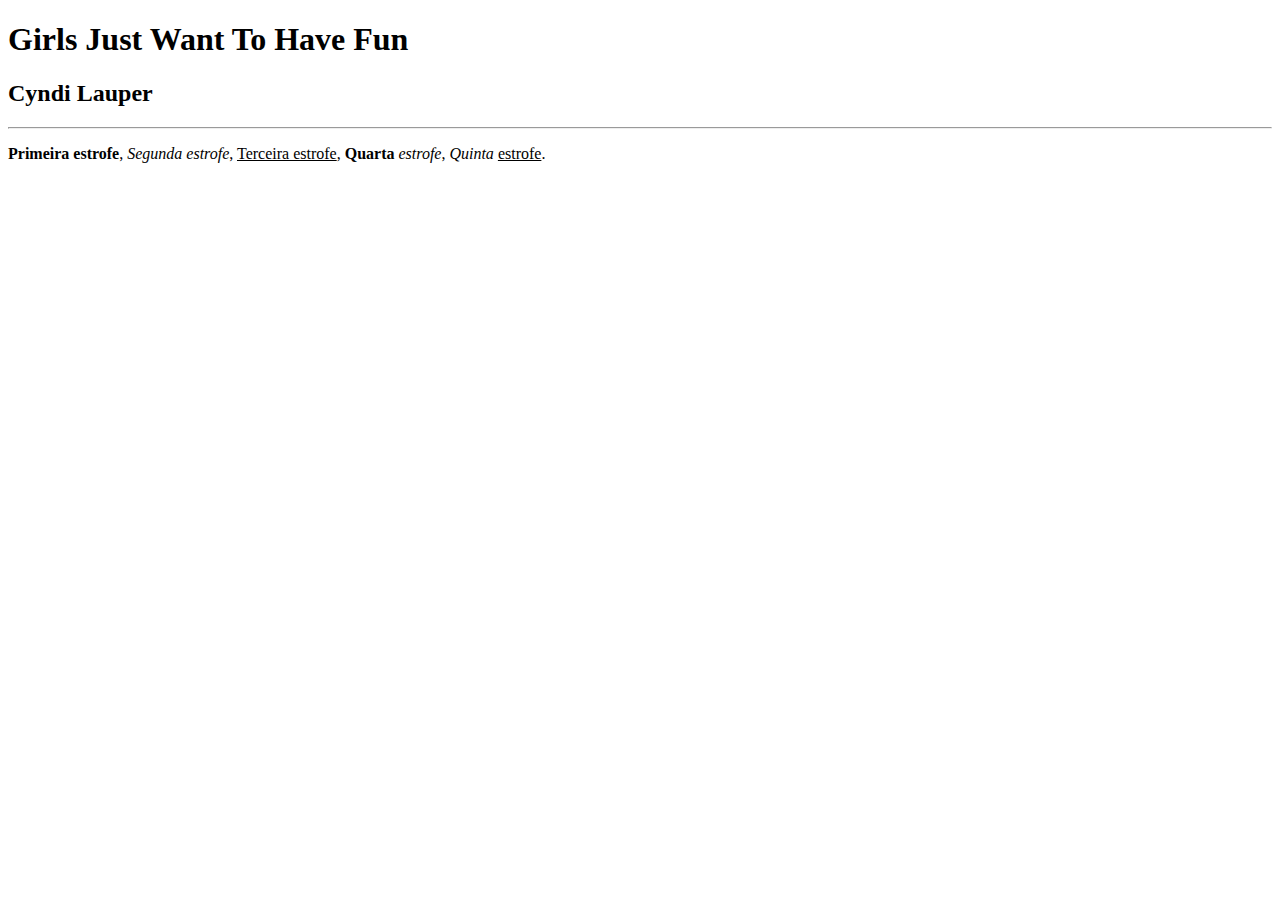
<file: Atividade 1/index.html>
<!DOCTYPE html>
<html lang="pt-br">
<head>
    <meta charset="UTF-8">
    <meta name="viewport" content="width=device-width, initial-scale=1.0">
    <title>Girls Just Want To Have Fun</title>
</head>
<body>
    <h1>Girls Just Want To Have Fun</h1>
    <h2>Cyndi Lauper </h2>
    <hr>
    <p><strong>Primeira estrofe</strong>, <em>Segunda estrofe</em>, <u>Terceira estrofe</u>, <strong>Quarta </strong><em>estrofe</em>, <em>Quinta</em> <u>estrofe</u>.
    </p>
</body>
</html>
</file>
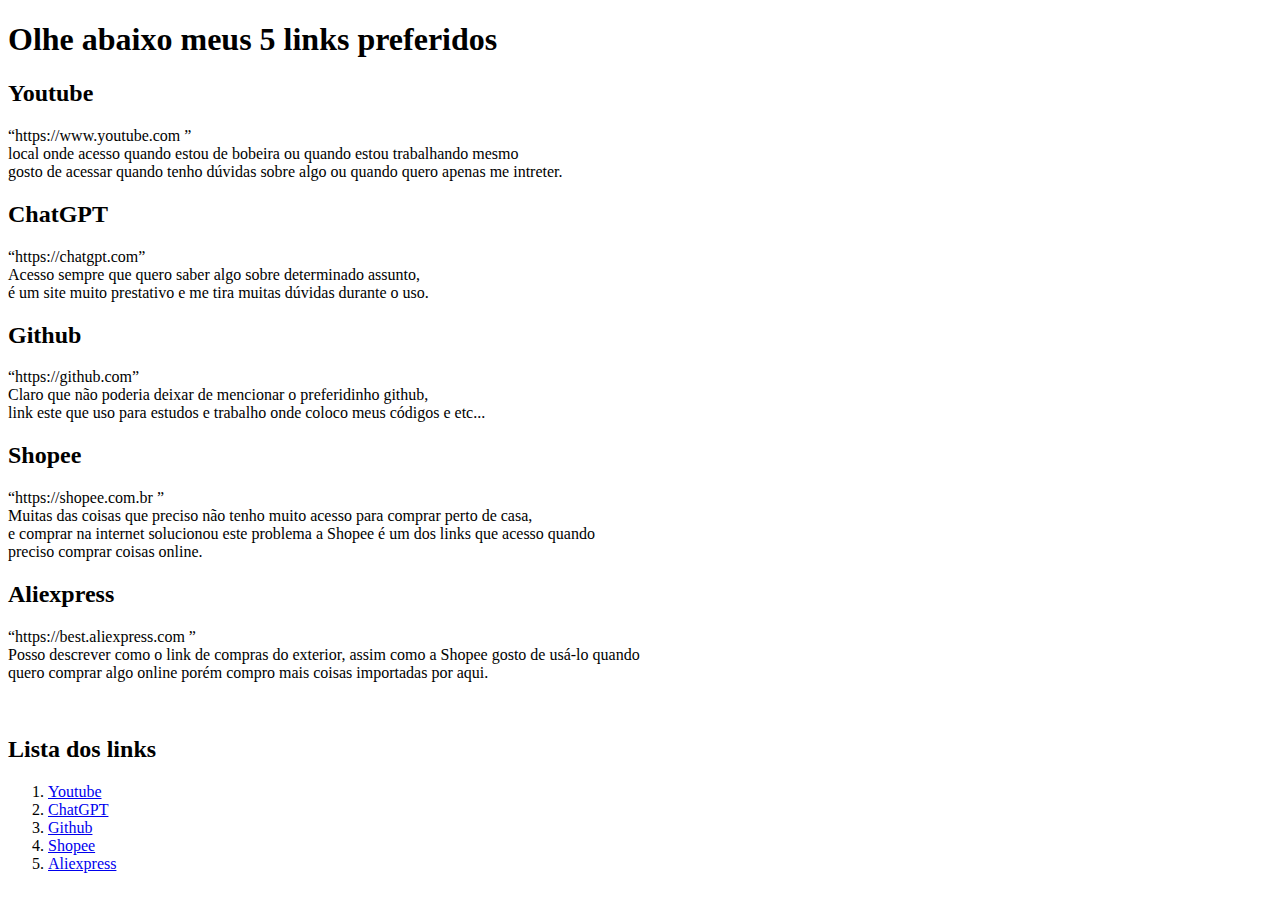
<file: Atividade 10/index.html>
<!DOCTYPE html>
<html lang="en">
<head>
    <meta charset="UTF-8">
    <meta name="viewport" content="width=device-width, initial-scale=1.0">
    <title>Meus links preferidos</title>
</head>
<body>
    <h1>Olhe abaixo meus 5 links preferidos</h1>


      <h2>Youtube</h2>
      <p><q>https://www.youtube.com </q><br>
       local onde acesso quando estou de bobeira ou quando estou trabalhando mesmo <br>
       gosto de acessar quando tenho dúvidas sobre algo ou quando quero apenas me intreter.
      </p>


      <h2>ChatGPT</h2>
      <p><q>https://chatgpt.com</q> <br>
        Acesso sempre que quero saber algo sobre determinado assunto, <br>
        é um site muito prestativo e me tira muitas dúvidas durante o uso.
      </p>



      <h2>Github</h2>
      <p><q>https://github.com</q> <br>
    Claro que não poderia deixar de mencionar o preferidinho github, <br>
    link este que uso para estudos e trabalho onde coloco meus códigos e etc...
    </p>



      <h2>Shopee</h2>
      <p><q>https://shopee.com.br </q><br>
    Muitas das coisas que preciso não tenho muito acesso para comprar perto de casa, <br>
    e comprar na internet solucionou este problema a Shopee é um dos links que acesso quando <br>
    preciso comprar coisas online.
    </p>



      <h2>Aliexpress</h2>
      <p><q>https://best.aliexpress.com </q><br>
     Posso descrever como o link de compras do exterior, assim como a Shopee gosto de usá-lo quando <br>
     quero comprar algo online porém compro mais coisas importadas por aqui.
    </p> <br>

       <h2>Lista dos links</h2>
       <ol type="1">
        <li><a href="https://www.youtube.com" target="_blank" rel="nofollow">Youtube</a></li>
        <li><a href="https://chatgpt.com"target="_blank" rel="nofollow">ChatGPT</a></li>
        <li><a href="https://github.com"target="_blank" rel="nofollow">Github</a></li>
        <li><a href="https://shopee.com.br"target="_blank" rel="nofollow">Shopee</a></li>
        <li><a href="https://best.aliexpress.com"target="_blank" rel="nofollow">Aliexpress</a></li>
       </ol>
</body>
</html>
</file>
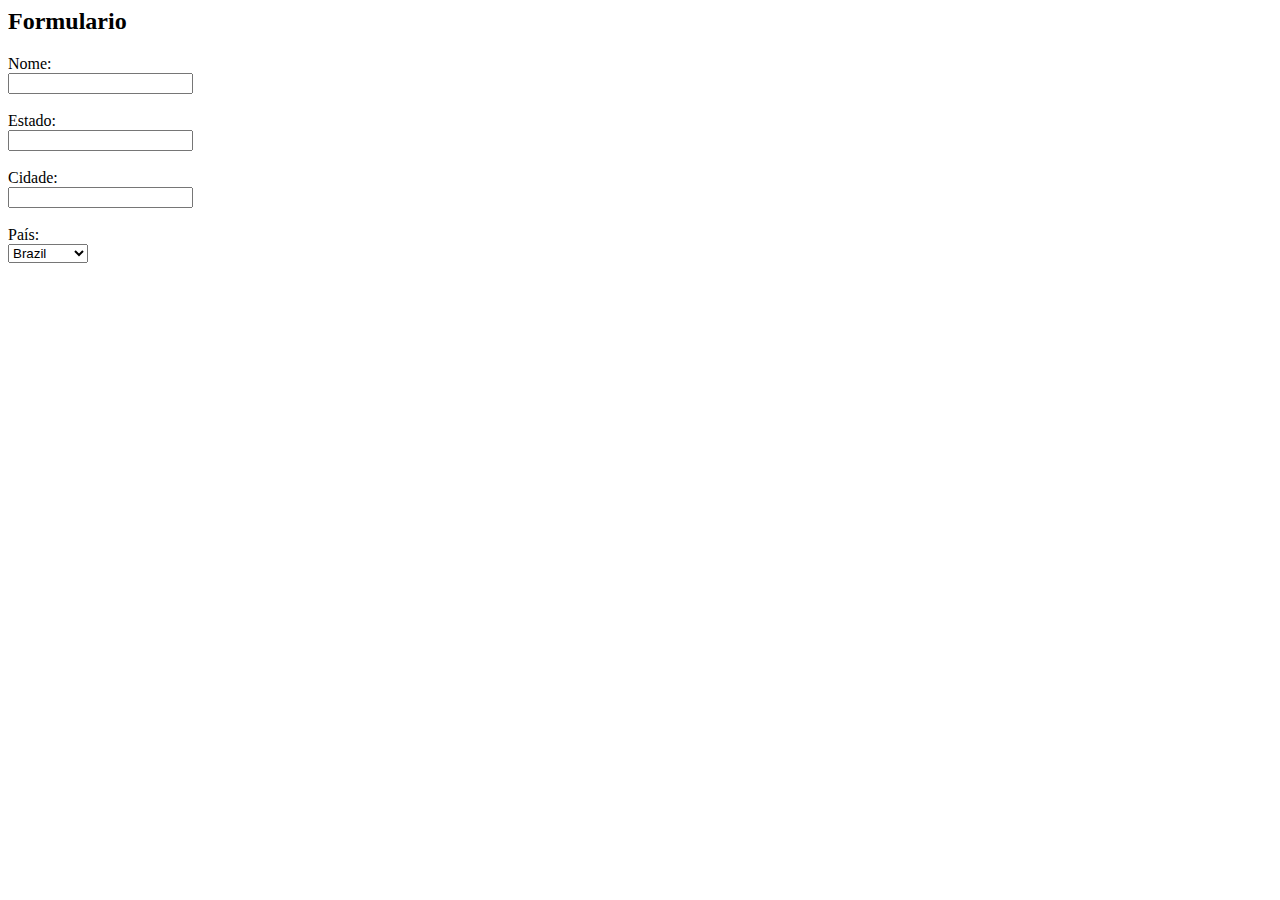
<file: Atividade 11/index.html>
<html lang="pt-br">
<head>
  <meta charset="UTF-8">
  <meta name="viewport" content="width=device-width, initial-scale=1.0">
  <title>Formulario</title>
</head>
<body>
  <h2>Formulario</h2>
  <label for="nome">Nome: </label><br>
  <input type="text" id="nome" name="nome" required><br><br>

  <label for="estado">Estado: </label><br>
  <input type="text" id="estado" name="estado" required><br><br>
  
  <label for="cidade">Cidade: </label><br>
  <input type="text" id="cidade" name="cidade" required><br><br>

  <label for="pais">País: </label><br>
  <select id="pais" name="pais">
    <option value="Brasil" selected>Brazil</option>
    <option value="Argentina">Argentina</option>
    <option value="Canada">Canada</option>
  </select>
</body>
</html>
</file>
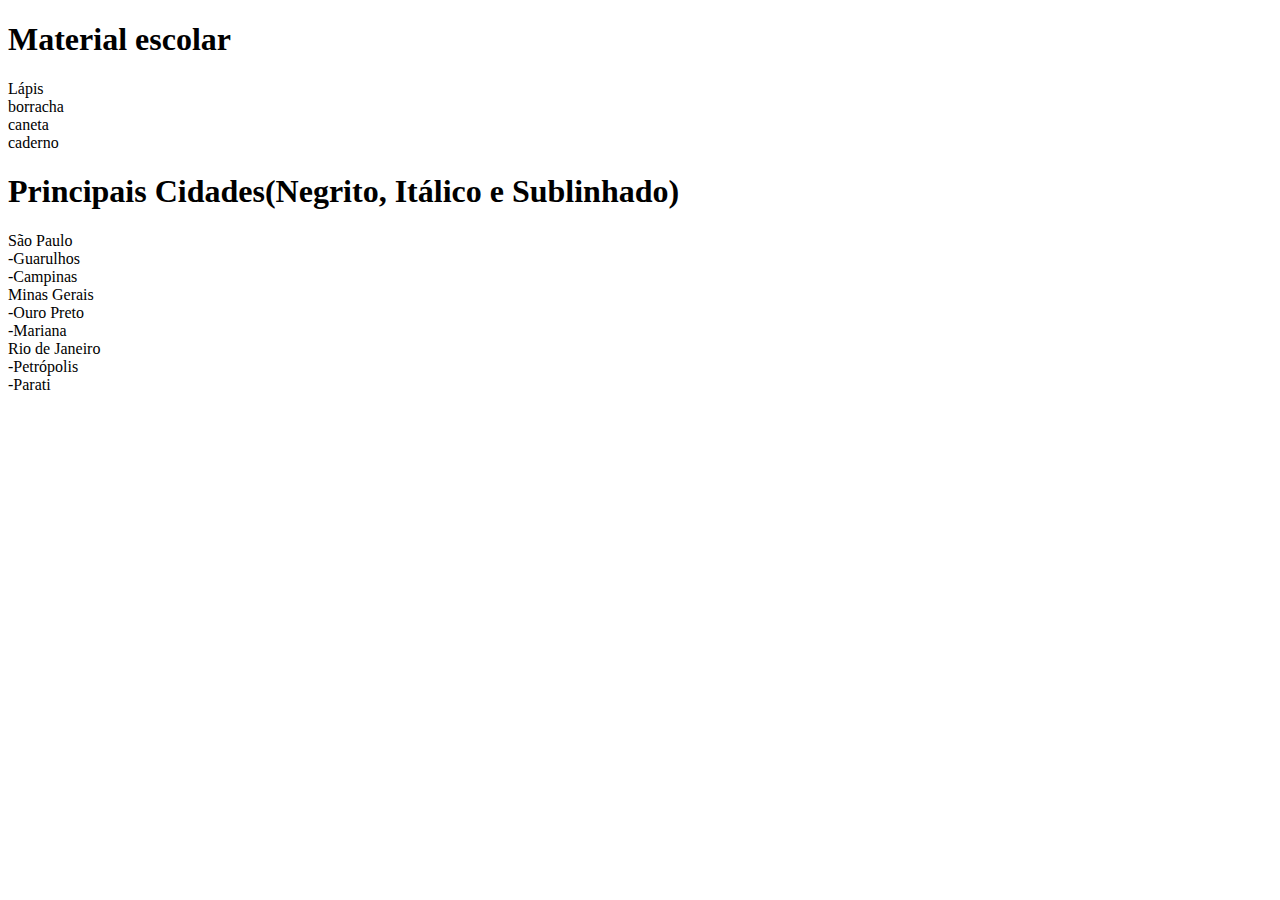
<file: Atividade 14/index.html>
<!DOCTYPE html>
<html lang="pt-br">
<head>
    <meta charset="UTF-8">
    <meta name="viewport" content="width=device-width, initial-scale=1.0">
    <title>Listas</title>
</head>
<body>
   <h1>Material escolar</h1>
   <lu>
    <li>Lápis</li>
    <li>borracha</li>
    <li>caneta</li>
    <li>caderno</li>
   </lu>
        <h1>Principais Cidades(Negrito, Itálico e Sublinhado)</h1>
        <lu>
            <li>São Paulo <br>
            -Guarulhos <br>
        -Campinas</li>
        </lu>
        <lu>
            <li>Minas Gerais <br>
            -Ouro Preto <br>
        -Mariana</li>
            
        </lu>
        <lu>
            <li>Rio de Janeiro <br>
            -Petrópolis <br>
        -Parati</li>
        </lu>
</body>
</html>
</file>
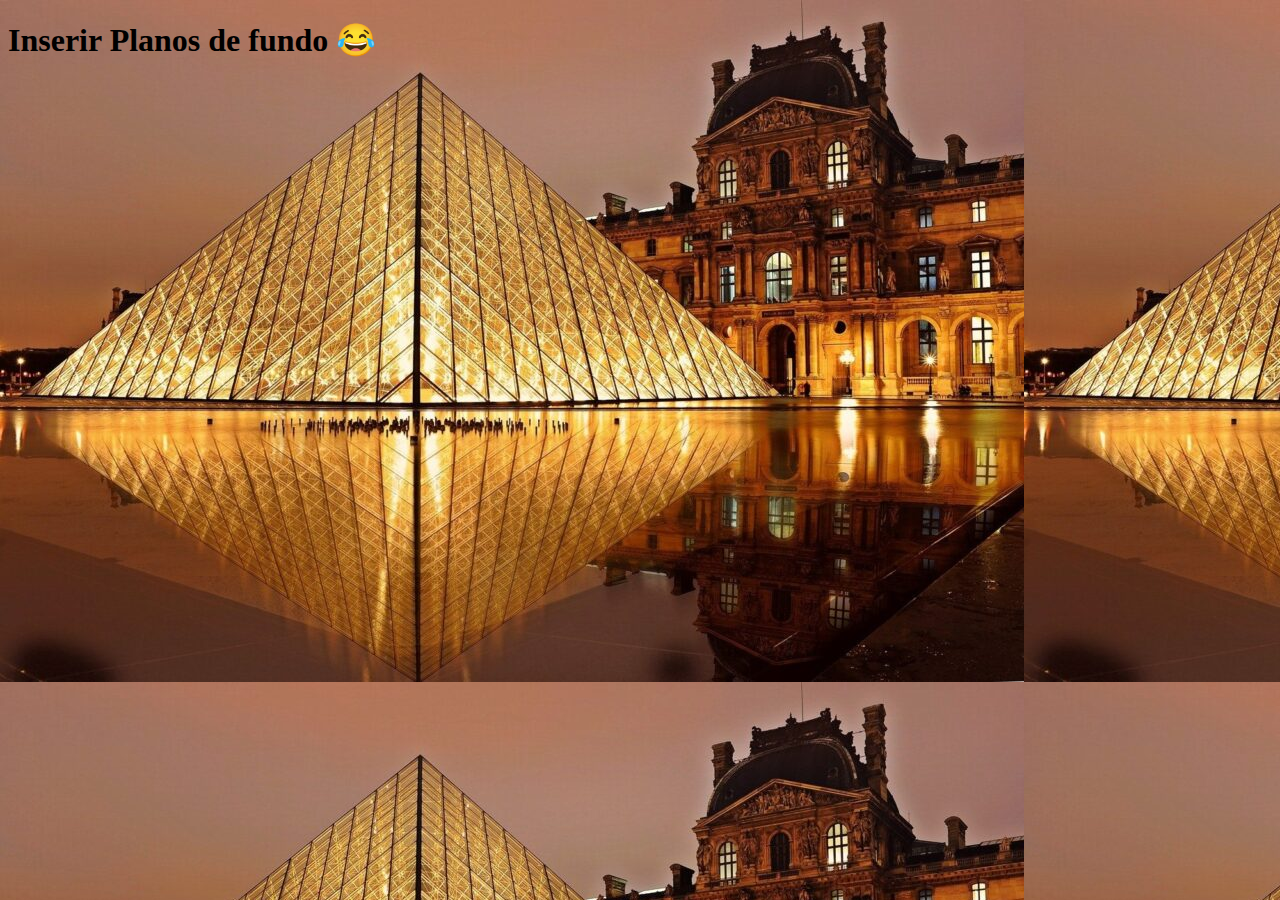
<file: Atividade 15/index.html>
<!DOCTYPE html>
<html lang="pt-br">
<head>
    <meta charset="UTF-8">
    <meta name="viewport" content="width=device-width, initial-scale=1.0">
    <title>Atividade 15</title>
    <link rel="stylesheet" href="index.css">
</head>
<body>
    <h1>Inserir Planos de fundo 😂</h1>
</body>
</html>
</file>
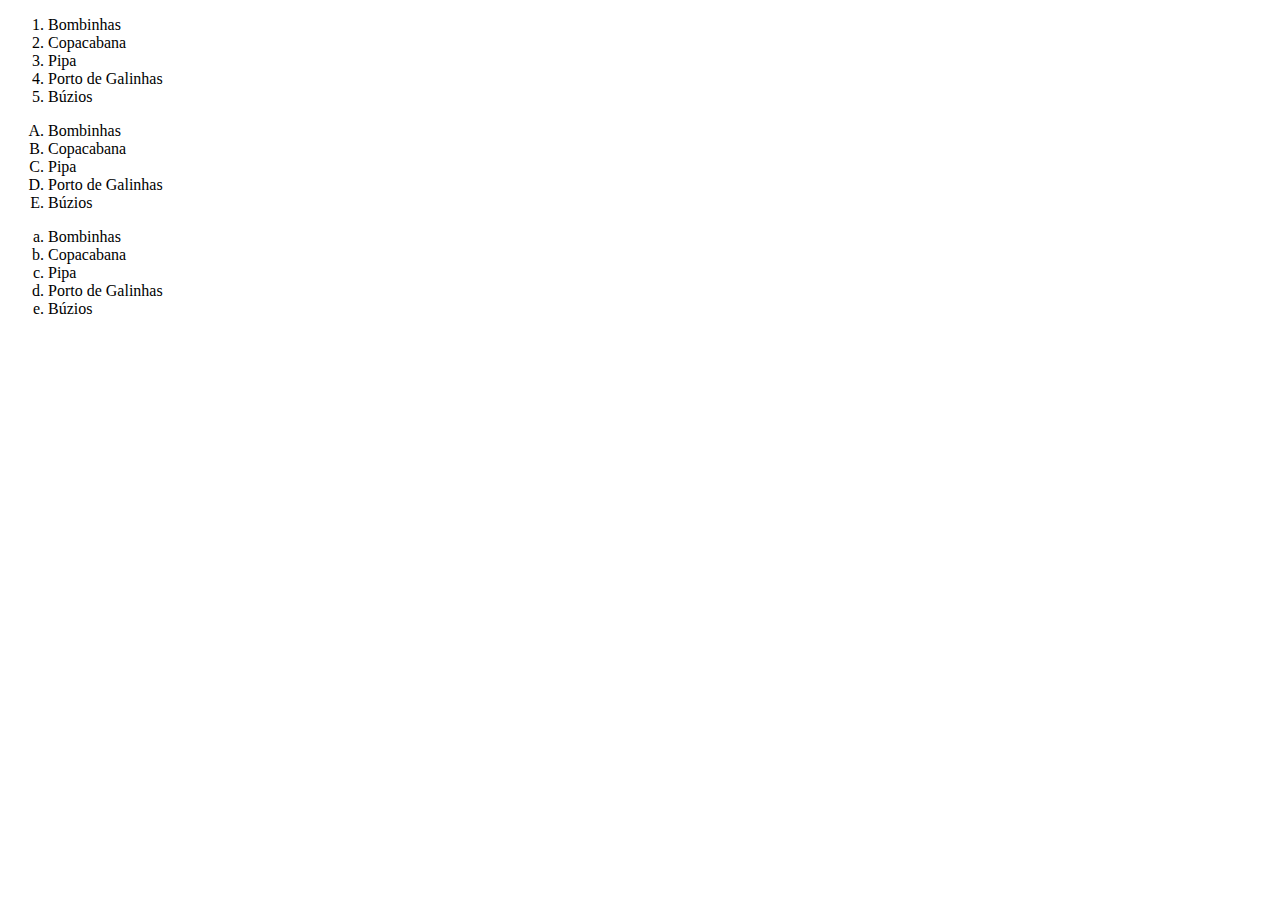
<file: Atividade 16/index.html>
<!DOCTYPE html>
<html lang="pt-br">
<head>
    <meta charset="UTF-8">
    <meta name="viewport" content="width=device-width, initial-scale=1.0">
    <title>Atividade 16</title>
</head>
<body>

        <ol type="1">
            <li>Bombinhas</li>
            <li>Copacabana</li>
            <li>Pipa</li>
            <li>Porto de Galinhas</li>
            <li>Búzios</li>
        </ol>
        
        <ol type="A">
            <li>Bombinhas</li>
            <li>Copacabana</li>
            <li>Pipa</li>
            <li>Porto de Galinhas</li>
            <li>Búzios</li>
        </ol>
        
        <ol type="a">
            <li>Bombinhas</li>
            <li>Copacabana</li>
            <li>Pipa</li>
            <li>Porto de Galinhas</li>
            <li>Búzios</li>
        </ol>
</body>
</html>
</file>
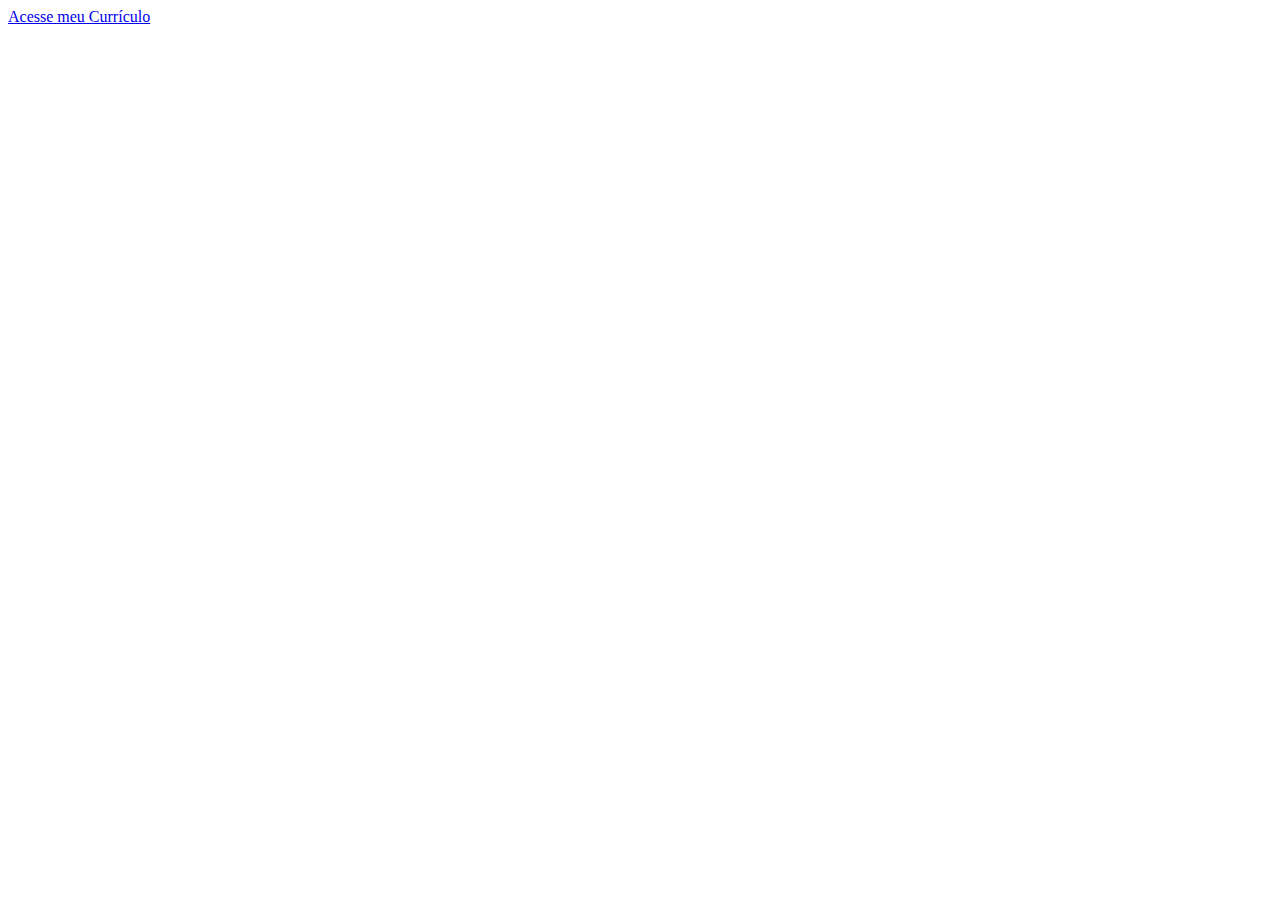
<file: Atividade 19/index.html>
<!DOCTYPE html>
<html lang="pt-br">
<head>
    <meta charset="UTF-8">
    <meta name="viewport" content="width=device-width, initial-scale=1.0">
    <title>Meu Site</title>
</head>
<body>
    <a href="pg002.html" rel="next">Acesse meu Currículo</a>
</body>
</html>
</file>
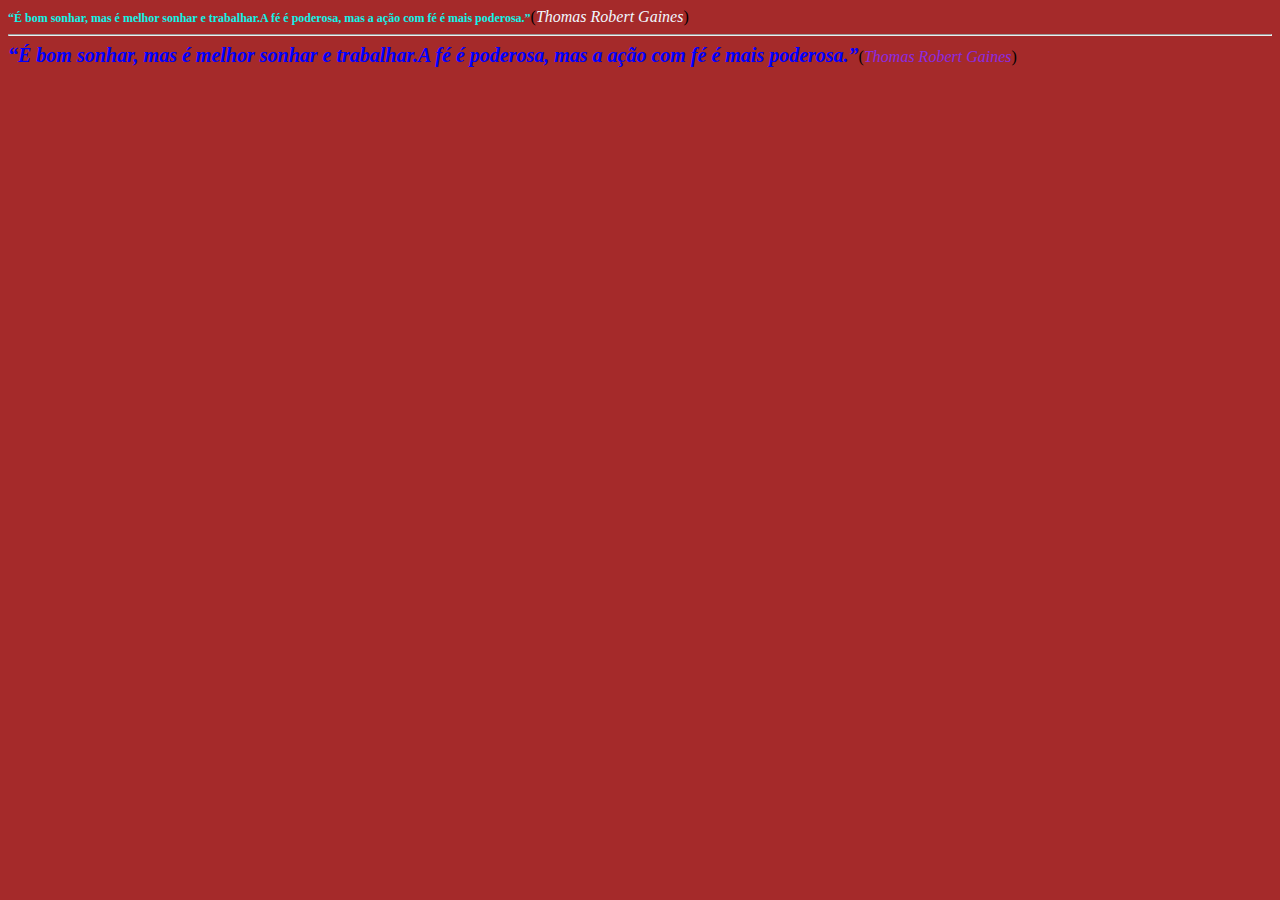
<file: Atividade 2/index.html>
<!DOCTYPE html>
<html lang="pt-br">
<head>
    <meta charset="UTF-8">
    <meta name="viewport" content="width=device-width, initial-scale=1.0">
    <title>SONHAR</title>
    <link rel="stylesheet" href="index.css">
</head>
<body>
    <strong><Q>É bom sonhar, mas é melhor sonhar e trabalhar.A fé  é poderosa, mas a ação com fé  é mais poderosa.</strong></Q>(<em>Thomas Robert Gaines</em>)
    <hr>
    <strong><Q class="classe1">É bom sonhar, mas é melhor sonhar e trabalhar.A fé  é poderosa, mas a ação com fé  é mais poderosa.</strong></Q>(<em class="classe2">Thomas Robert Gaines</em>)
</body>
</html>
</file>
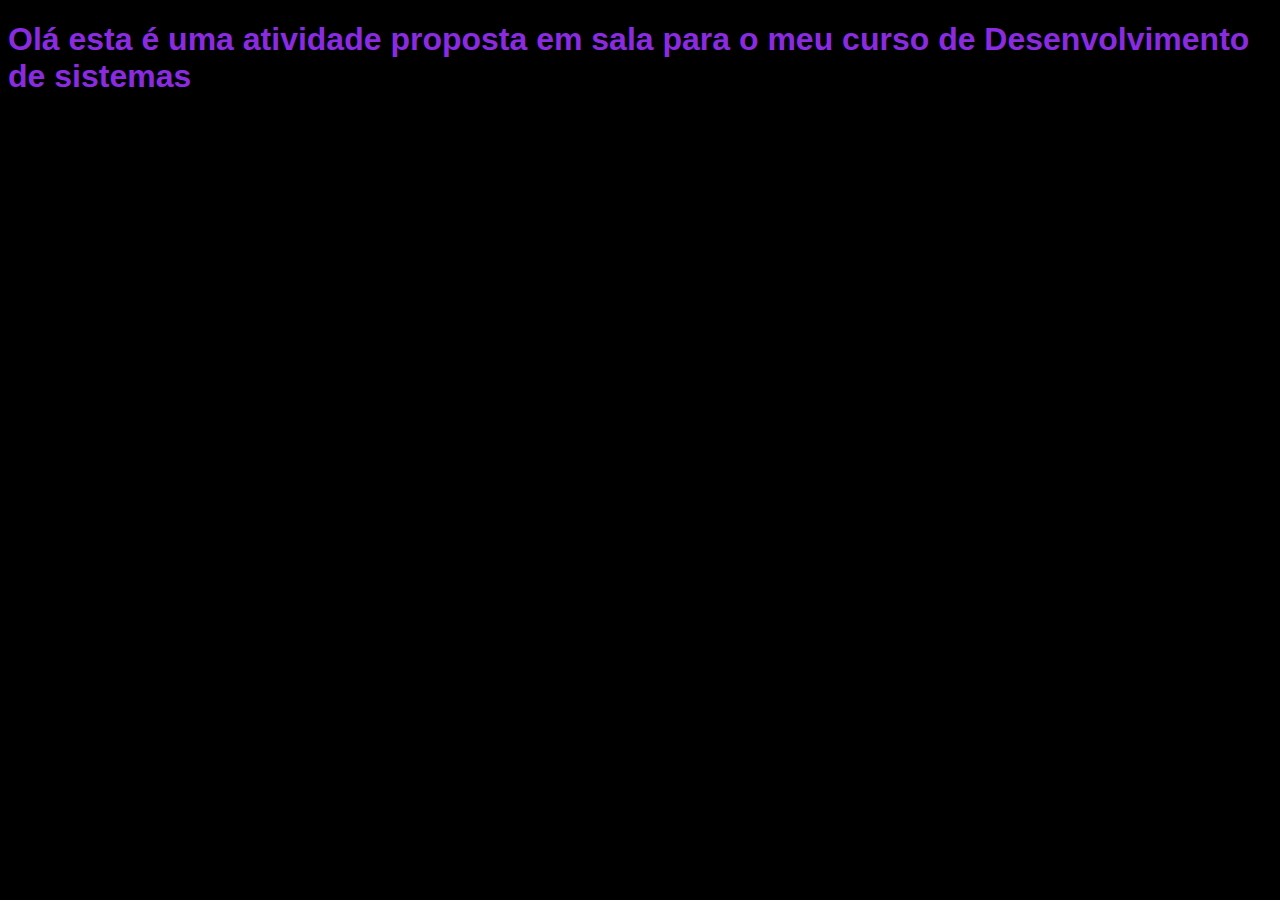
<file: Atividade 3/index.html>
<!DOCTYPE html>
<html lang="pt-br">
<head>
    <meta charset="UTF-8">
    <meta name="viewport" content="width=device-width, initial-scale=1.0">
    <title>Document</title>
    <link rel="stylesheet" href="index.css">
</head>
<body>
    <h1>Olá esta é uma atividade proposta em sala para o meu curso de Desenvolvimento de sistemas</h1>
</body>
</html>
</file>
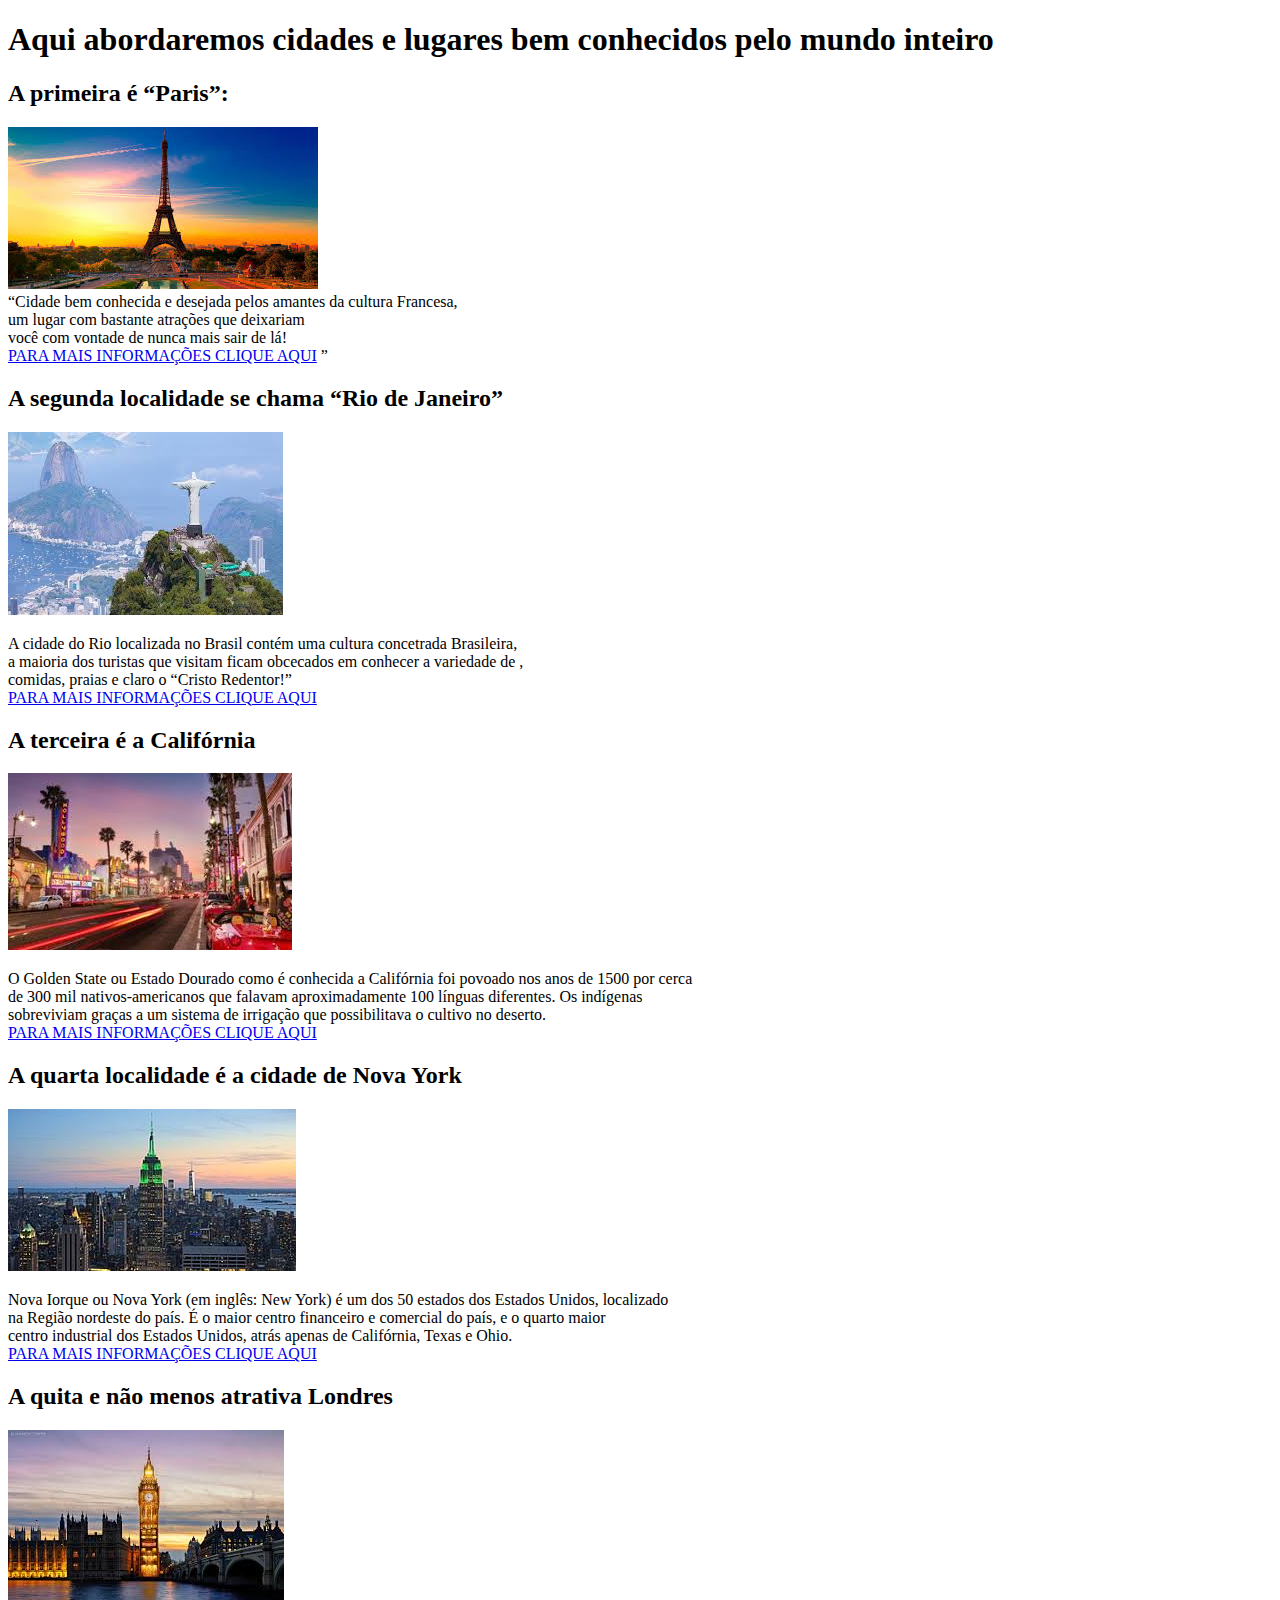
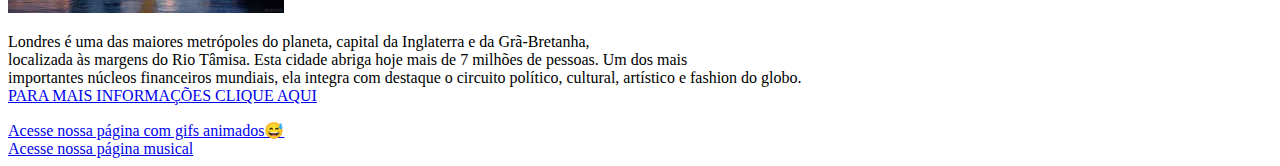
<file: Atividade 6/index.html>
<!DOCTYPE html>
<html lang="pt-br">
<head>
    <meta charset="UTF-8">
    <meta name="viewport" content="width=device-width, initial-scale=1.0">
    <title>Visita pelo mundo</title>
</head>
<body>
    <h1>Aqui abordaremos cidades e lugares bem conhecidos pelo mundo inteiro</h1>
        
    
    <h2>A primeira é <q>Paris</q>:</h2>
        <img src="download.png" alt="Cidade de Paris na França">
       <br> <q>Cidade bem conhecida e desejada pelos amantes da cultura Francesa,<br>
        um lugar com bastante atrações que deixariam <br>você com vontade de nunca mais sair de lá! <br>
       <a href="https://vemcomigo.fr/top-destinos/cidade/paris/#google_vignette" target="_blank" rel="nofollow">PARA MAIS INFORMAÇÕES CLIQUE AQUI</a>
    </q>

        <h2>A segunda localidade se chama <Q>Rio de Janeiro</Q></h2>
        <img src="rio.pgn.jfif" alt="Cidade do Rio de Janeiro(Brasil)">
        <p>A cidade do Rio localizada no Brasil contém uma cultura concetrada Brasileira,<br>
         a maioria dos turistas que visitam ficam obcecados em conhecer a variedade de ,<br>
        comidas, praias e claro o <Q>Cristo Redentor!</Q> <br>
        <a href="https://brasilescola.uol.com.br/brasil/rio-janeiro.htm" target="_blank" rel="nofollow">PARA MAIS INFORMAÇÕES CLIQUE AQUI</a>
    </p>


        <h2>A terceira é a Califórnia</h2>
        <img src="california.png" alt="Cidade da Califórnia">
      <p>O Golden State ou Estado Dourado como é conhecida a Califórnia foi povoado nos anos de 1500 por cerca <br> de 300 mil nativos-americanos que falavam aproximadamente 100 línguas diferentes. Os indígenas <br>sobreviviam graças a um sistema de irrigação que possibilitava o cultivo no deserto. <br>
        <a href="https://americachip.com/california/" target="_blank" rel="nofollow">PARA MAIS INFORMAÇÕES CLIQUE AQUI</a>
    </p>
      
      
      <h2>A quarta localidade é a cidade de Nova York</h2>
      <img src="newyork.png" alt="Cidade de Nova York">
      <p>
        Nova Iorque ou Nova York (em inglês: New York) é um dos 50 estados dos Estados Unidos, localizado <br>na Região nordeste do país. É o maior centro financeiro e comercial do país, e o quarto maior <br>centro industrial dos Estados Unidos, atrás apenas de Califórnia, Texas e Ohio. <br>
        <a href="https://estadosunidosbrasil.com.br/cidades/new-york/" target="_blank" rel="nofollow">PARA MAIS INFORMAÇÕES CLIQUE AQUI</a>
    </p>


        <h2>A quita e não menos atrativa Londres</h2>
        <img src="london.png" alt="Cidade de Londres">
        <p>Londres é uma das maiores metrópoles do planeta, capital da Inglaterra e da Grã-Bretanha,<br> localizada às margens do Rio Tâmisa. Esta cidade abriga hoje mais de 7 milhões de pessoas. Um dos mais <br>importantes núcleos financeiros mundiais, ela integra com destaque o circuito político, cultural, artístico e fashion do globo. <br>
            <a href="https://www.ie.com.br/intercambio/tudo-sobre-londres/" target="_blank" rel="nofollow">PARA MAIS INFORMAÇÕES CLIQUE AQUI</a>
        </p>

        <a href="pg02.html" rel="next">Acesse nossa página com gifs animados😅</a> <br>

      <a href="pg03.html" rel="next">Acesse nossa página musical</a>

</body>
</html>
</file>
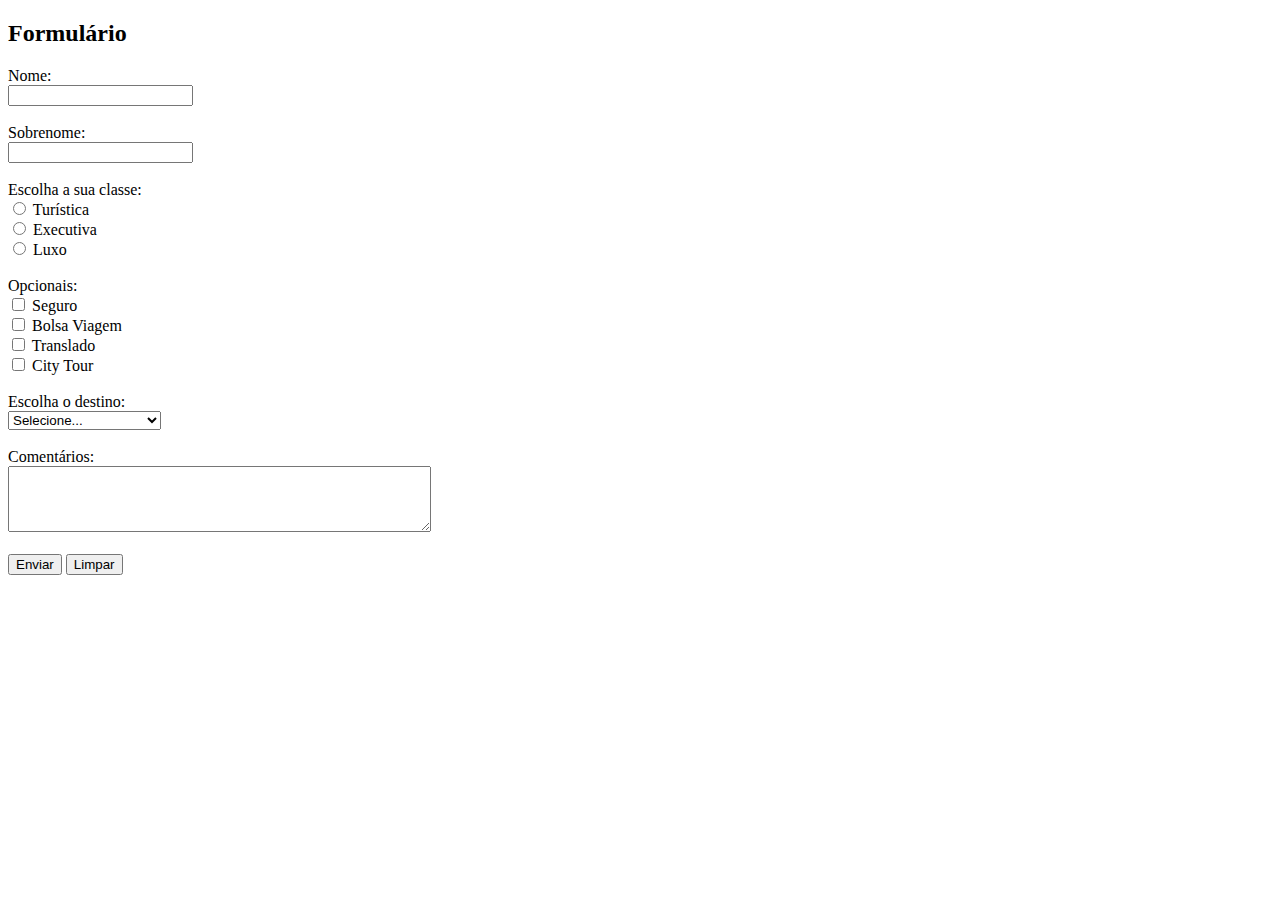
<file: Atividade 7/index.html>
<!DOCTYPE html>
<html lang="pt-br">
<head>
<meta charset="UTF-8">
<meta name="viewport" content="width=device-width, initial-scale=1.0">
<title>Formulário</title>
</head>
<body>

<h2>Formulário</h2>

<form action="#" method="post">

  <label for="nome">Nome:</label><br>
  <input type="text" id="nome" name="nome" required><br><br>

  <label for="sobrenome">Sobrenome:</label><br>
  <input type="text" id="sobrenome" name="sobrenome" required><br><br>

  <label>Escolha a sua classe:</label><br>
  <input type="radio" id="classe-turistica" name="classe" value="turistica" required>
  <label for="classe-turistica">Turística</label><br>
  <input type="radio" id="classe-executiva" name="classe" value="executiva">
  <label for="classe-executiva">Executiva</label><br>
  <input type="radio" id="classe-luxo" name="classe" value="luxo">
  <label for="classe-luxo">Luxo</label><br><br>

  <label>Opcionais:</label><br>
  <input type="checkbox" id="seguro" name="opcionais" value="seguro">
  <label for="seguro">Seguro</label><br>
  <input type="checkbox" id="bolsa-viagem" name="opcionais" value="bolsa-viagem">
  <label for="bolsa-viagem">Bolsa Viagem</label><br>
  <input type="checkbox" id="translado" name="opcionais" value="translado">
  <label for="translado">Translado</label><br>
  <input type="checkbox" id="city-tour" name="opcionais" value="city-tour">
  <label for="city-tour">City Tour</label><br><br>

  <label for="destino">Escolha o destino:</label><br>
  <select id="destino" name="destino" required>
    <option value="">Selecione...</option>
    <option value="Bonito">Bonito</option>
    <option value="Fernando de Noronha">Fernando de Noronha</option>
    <option value="Natal">Natal</option>
    <option value="Rio de Janeiro">Rio de Janeiro</option>
    <option value="Gramado">Gramado</option>
  </select><br><br>

  <label for="comentarios">Comentários:</label><br>
  <textarea id="comentarios" name="comentarios" rows="4" cols="50"></textarea><br><br>

  <input type="submit" value="Enviar">
  <input type="reset" value="Limpar">

</form>

</body>
</html>
</file>
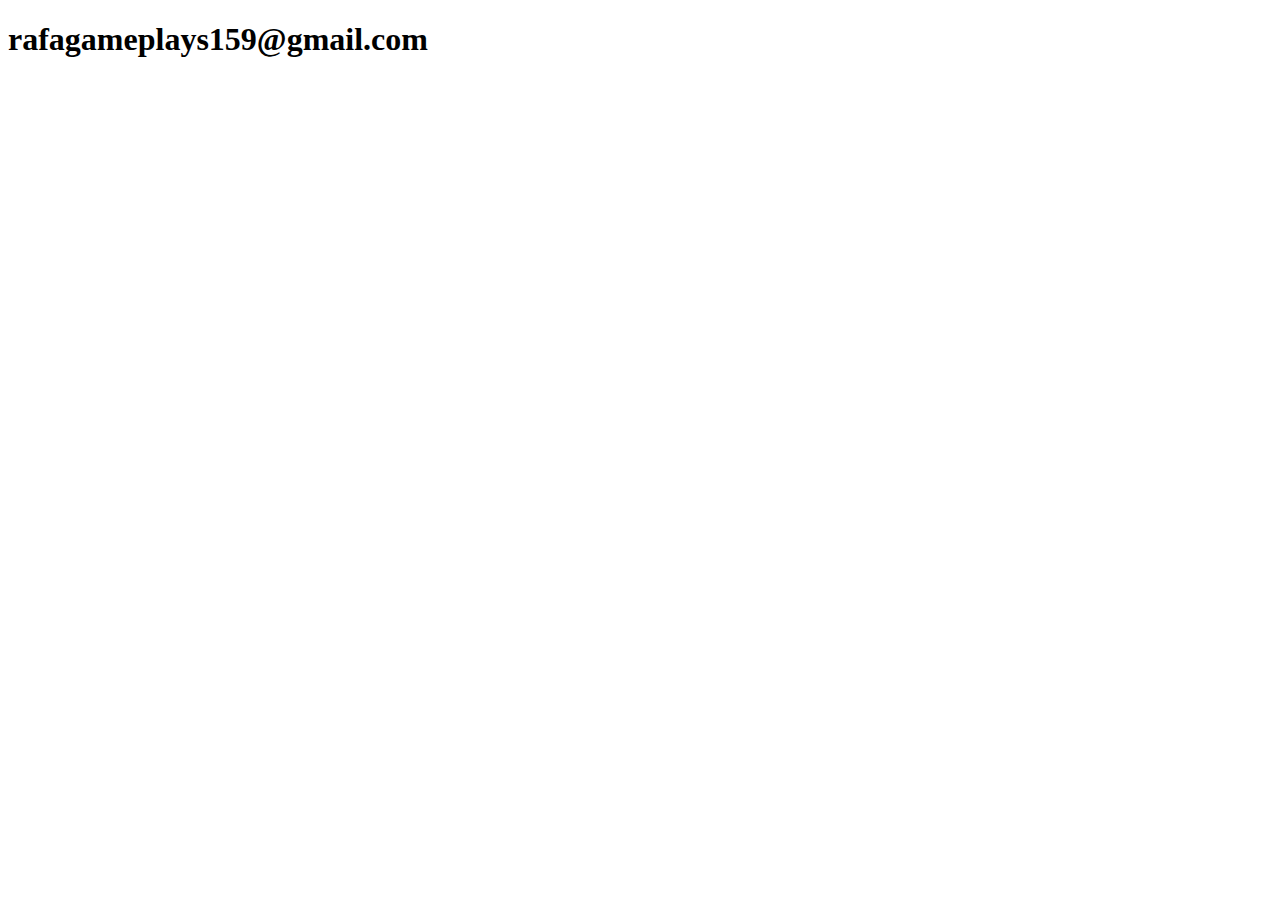
<file: Atividade 8/index.html>
<!DOCTYPE html>
<html lang="pt-br">
<head>
    <meta charset="UTF-8">
    <meta name="viewport" content="width=device-width, initial-scale=1.0">
    <title>Atividade 8</title>
</head>
<body>
    <h1>rafagameplays159@gmail.com</h1>
</body>
</html>
</file>
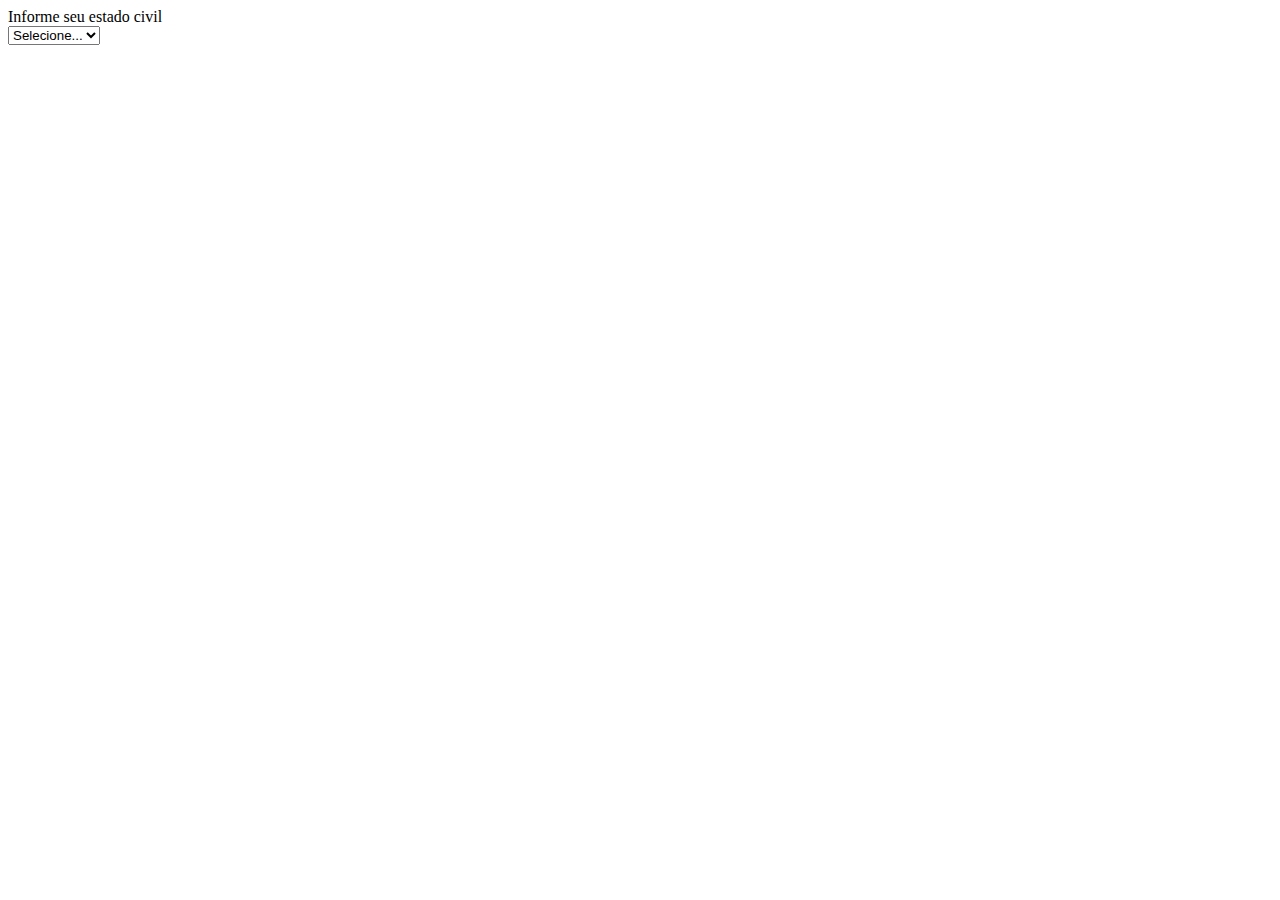
<file: Atividade 9/index.html>
<!DOCTYPE html>
<html lang="en">
<head>
  <meta charset="UTF-8">
  <meta name="viewport" content="width=device-width, initial-scale=1.0">
  <title>Estado civil</title>
</head>
<body>
  <label for="estado">Informe seu estado civil</label><br>
  <select id="estado" name="estado" required>
    <option value="">Selecione...</option>
    <option value="Casado">Casado</option>
    <option value="Solteiro">Solteiro</option>
    <option value="Viuvo">Viuvo</option>
    <option value="Separado">Separado</option>
  </select><br><br>
</body>
</html>
</file>
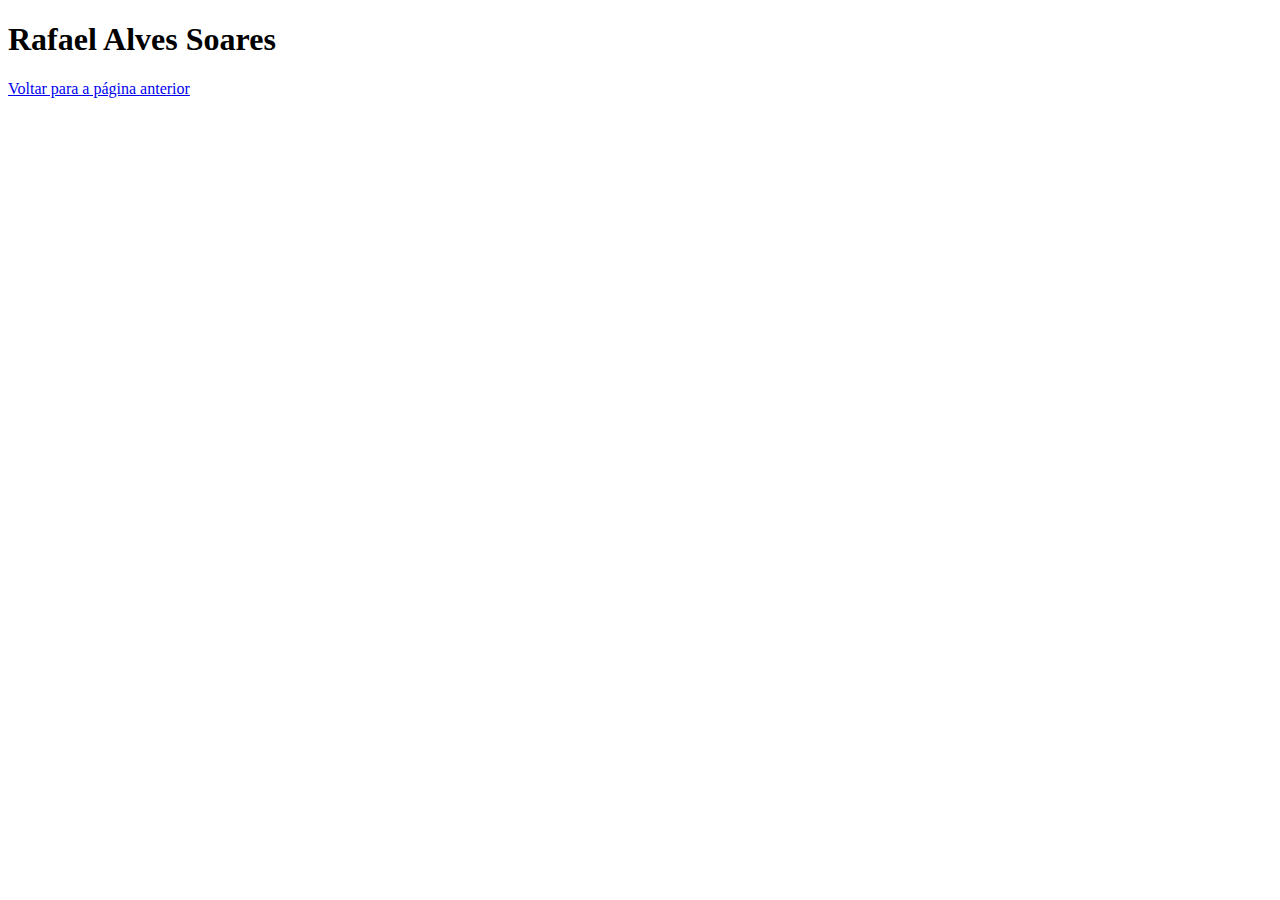
<file: Atividade 19/pg002.html>
<!DOCTYPE html>
<html lang="en">
<head>
    <meta charset="UTF-8">
    <meta name="viewport" content="width=device-width, initial-scale=1.0">
    <title>Currículo</title>
</head>
<body>
    <h1>Rafael Alves Soares</h1>

    <a href="index.html" rel="prev">Voltar para a página anterior</a>
</body>
</html>
</file>
<file: Atividade 15/index.css>
body{
    background-color: #ff0000;
}
body{
   background-image: url(paris-1024x682.jpg) ;
   background-attachment: fixed;
}
</file>
<file: Atividade 2/index.css>
body{
    background-color: brown;
}
q{
    font-style: Arial;
   color: #0ff3e8;
    font-size: 12px;
}
em{
    color: aliceblue;
}
.classe1
{
    font-style: oblique;
    color: blue;
    font-size: 20px;
}
.classe2{
    color: blueviolet;
}
</file>
<file: Atividade 3/index.css>
body{
    background-color: black;
    font-family: 'Gill Sans', 'Gill Sans MT', Calibri, 'Trebuchet MS', sans-serif;
    color: blueviolet;
}
h1{
    color: blueviolet;
}
</file>
